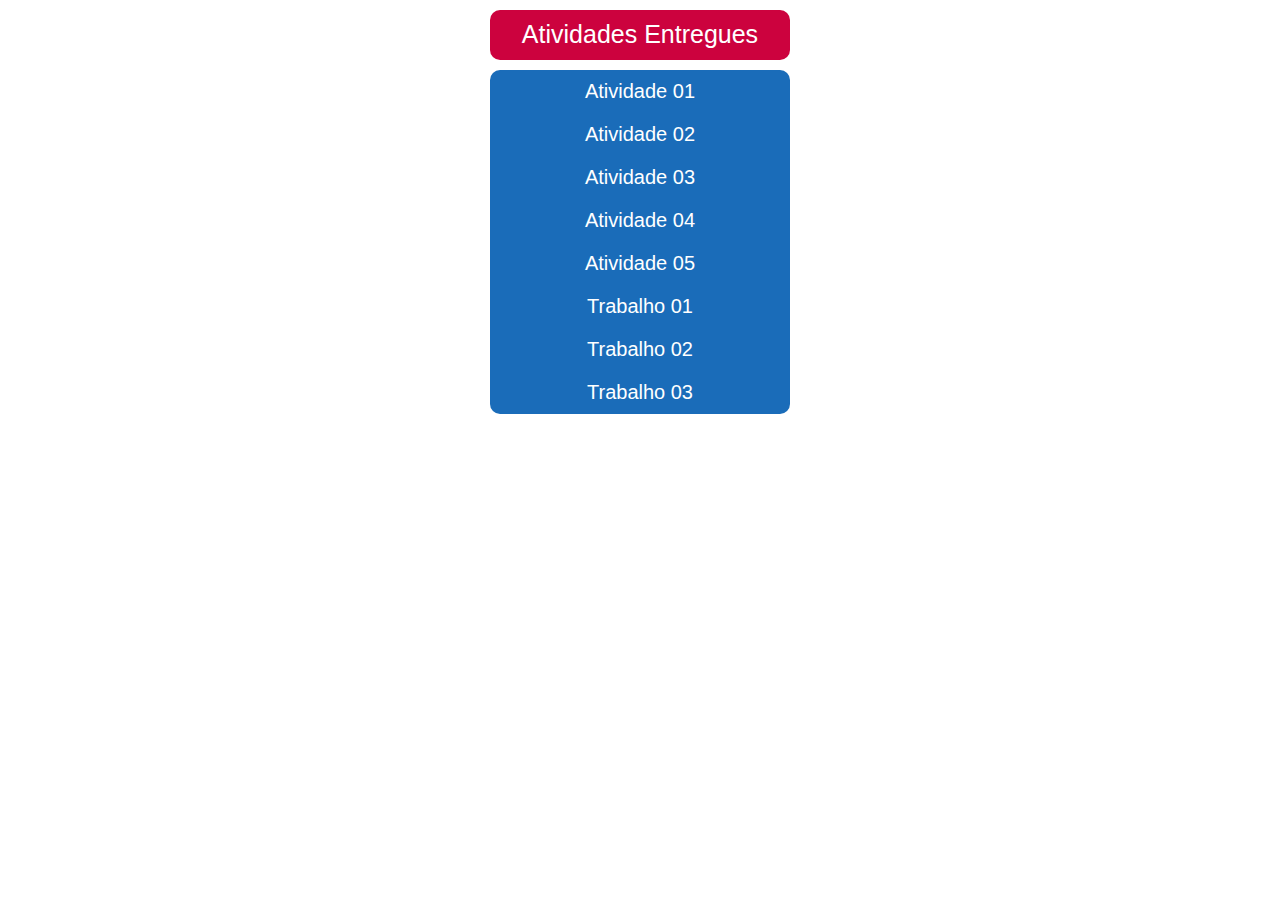
<file: Index.html>
<!DOCTYPE html>
<html lang="en">
<head>
    <meta charset="UTF-8">
    <meta name="viewport" content="width=device-width, initial-scale=1.0">
    <meta http-equiv="X-UA-Compatible" content="ie=edge">
    <title>Edney Lincoln</title>
</head>
<style>
    *{
        margin: 0;
        padding: 0;
        box-sizing: border-box;
    }

    .corpo{
        /* width: 1200px; */
        /* background-color: rgb(230, 36, 36); */
        margin: auto;
        padding-bottom: 20px;
    }

    .titulo{
        height: 50px;
        margin-bottom: 10px;
    }

    .titulo > div{
        height: 50px;
        padding-top: 10px;
        width: 300px;
        color: #fff;
        font-family: Arial, Helvetica, sans-serif;
        font-size: 25px;
        text-align: center;
        background-color: rgb(204, 2, 62);
        margin: auto;
        margin-top: 10px;
        border-radius: 10px;
    }

    .lista{
        width: 300px;
        margin: auto;
        background-color: rgb(26, 108, 185);
        border-radius: 10px;
    }

    .lista > ul > li > a{
        width: 300px;
        text-decoration: none;
        font-size: 20px;
        color: #fff;
        font-family: Arial, Helvetica, sans-serif;
    }

    .lista > ul > li{
        list-style: none;
        text-align: center;
        padding: 10px;
        border-radius: 10px;
        cursor: pointer;
    }

    .lista > ul > li:hover{
        background-color: rgb(204, 2, 62);
    }

</style>

<body>
    <div class="corpo">
        <header class="titulo">
            <div>
            Atividades Entregues
            </div>
        </header>
        <div class="lista">
            <ul>
                <li><a href="./Atividade01/Atividade01.html", target="_blank">Atividade 01</a></li>
                <li><a href="./Atividade02/Atividade02.html", target="_blank">Atividade 02</a></li>
                <li><a href="./Atividade03/Atividade03.html", target="_blank">Atividade 03</a></li>
                <li><a href="./Atividade04/Atividade04.html", target="_blank">Atividade 04</a></li>
                <li><a href="./Atividade05/Atividade05.html", target="_blank">Atividade 05</a></li>
                <li><a href="./Trabalho01/trabalho01.html", target="_blank">Trabalho 01</a></li>
                <li><a href="./Trabalho02/trabalho02.html", target="_blank">Trabalho 02</a></li>
                <li><a href="./Trabalho03/trabalho03.html", target="_blank">Trabalho 03</a></li>

            </ul>
        </div>
    </div>
</body>
</html>
</file>
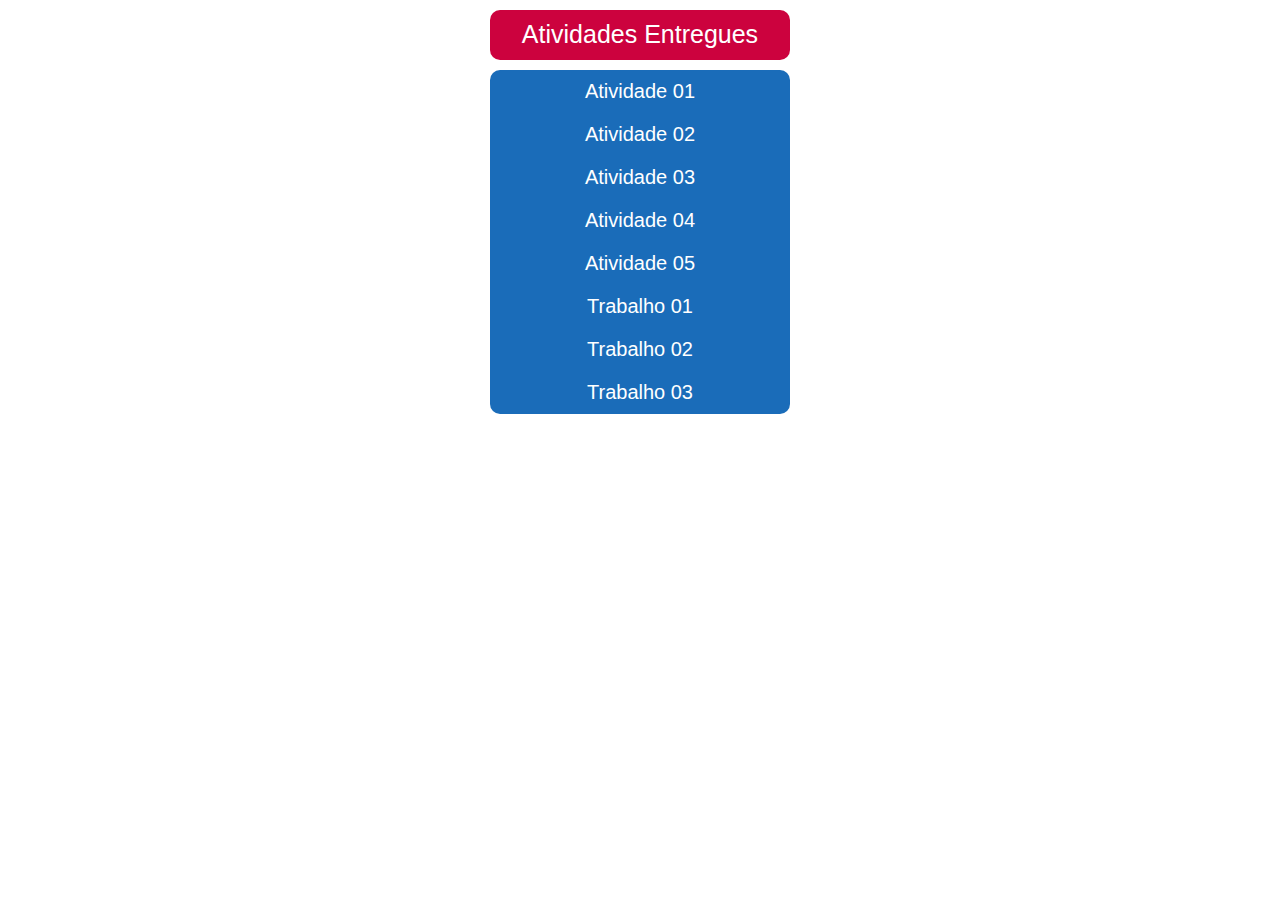
<file: index.html>
<!DOCTYPE html>
<html lang="en">
<head>
    <meta charset="UTF-8">
    <meta name="viewport" content="width=device-width, initial-scale=1.0">
    <meta http-equiv="X-UA-Compatible" content="ie=edge">
    <title>Edney Lincoln</title>
</head>
<style>
    *{
        margin: 0;
        padding: 0;
        box-sizing: border-box;
    }

    .corpo{
        /* width: 1200px; */
        /* background-color: rgb(230, 36, 36); */
        margin: auto;
        padding-bottom: 20px;
    }

    .titulo{
        height: 50px;
        margin-bottom: 10px;
    }

    .titulo > div{
        height: 50px;
        padding-top: 10px;
        width: 300px;
        color: #fff;
        font-family: Arial, Helvetica, sans-serif;
        font-size: 25px;
        text-align: center;
        background-color: rgb(204, 2, 62);
        margin: auto;
        margin-top: 10px;
        border-radius: 10px;
    }

    .lista{
        width: 300px;
        margin: auto;
        background-color: rgb(26, 108, 185);
        border-radius: 10px;
    }

    .lista > ul > li > a{
        width: 300px;
        text-decoration: none;
        font-size: 20px;
        color: #fff;
        font-family: Arial, Helvetica, sans-serif;
    }

    .lista > ul > li{
        list-style: none;
        text-align: center;
        padding: 10px;
        border-radius: 10px;
        cursor: pointer;
    }

    .lista > ul > li:hover{
        background-color: rgb(204, 2, 62);
    }

</style>

<body>
    <div class="corpo">
        <header class="titulo">
            <div>
            Atividades Entregues
            </div>
        </header>
        <div class="lista">
            <ul>
                <li><a href="./Atividade01/Atividade01.html", target="_blank">Atividade 01</a></li>
                <li><a href="./Atividade02/Atividade02.html", target="_blank">Atividade 02</a></li>
                <li><a href="./Atividade03/Atividade03.html", target="_blank">Atividade 03</a></li>
                <li><a href="./Atividade04/atividade04.html", target="_blank">Atividade 04</a></li>
                <li><a href="./Atividade05/atividade05.html", target="_blank">Atividade 05</a></li>
                <li><a href="./Trabalho01/trabalho01.html", target="_blank">Trabalho 01</a></li>
                <li><a href="./Trabalho02/trabalho02.html", target="_blank">Trabalho 02</a></li>
                <li><a href="./Trabalho03/trabalho03.html", target="_blank">Trabalho 03</a></li>

            </ul>
        </div>
    </div>
</body>
</html>
</file>
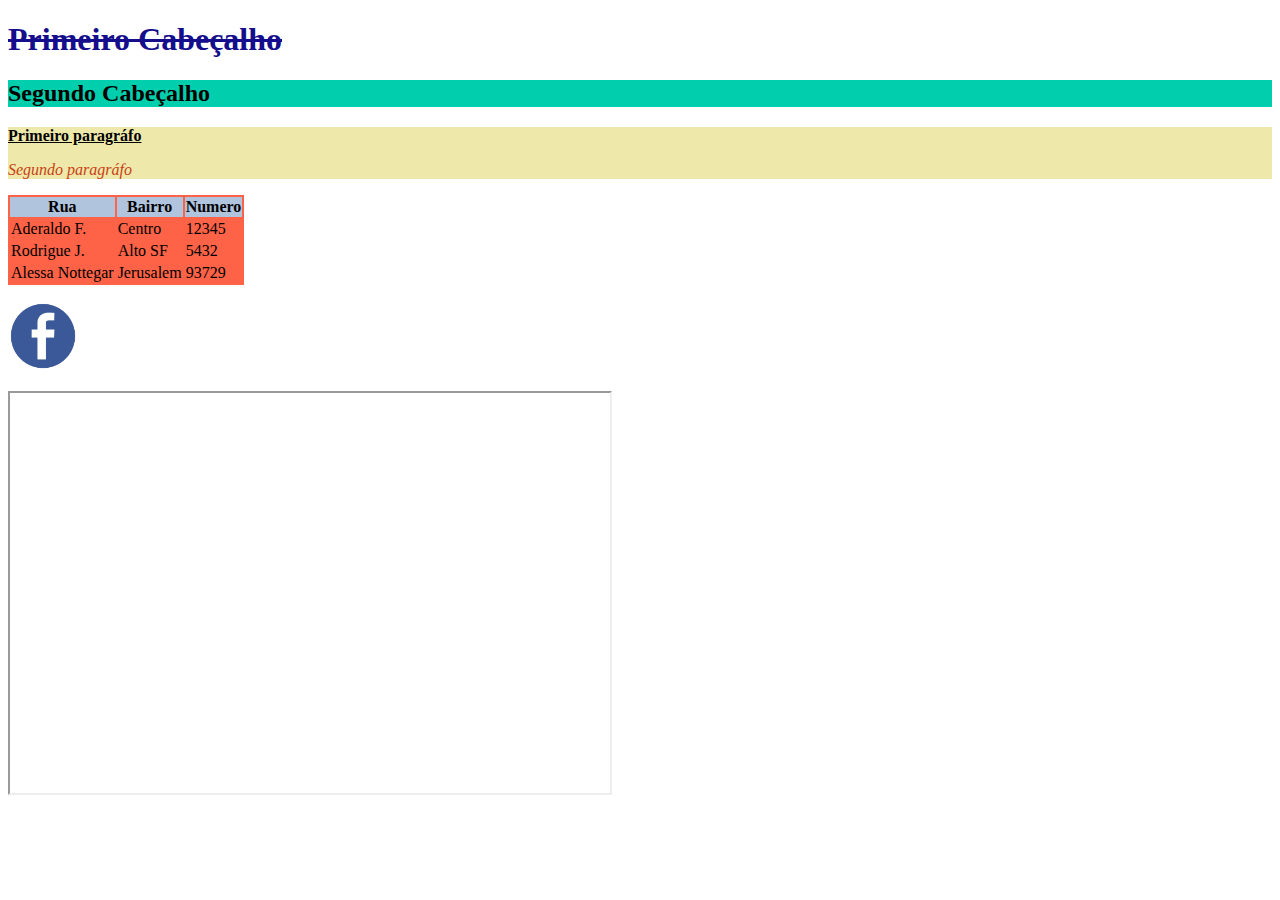
<file: Atividade01.html>
<!DOCTYPE html>
<html>
    <head>
    </head>
    <body>
        <div>
        <h1 style= "color:rgb(20, 13, 140)"><del>Primeiro Cabeçalho</del></h1>
        <h2 style="background-color: rgb(1, 206, 172)">Segundo Cabeçalho</h2>
        </div>

        <div style="background-color: palegoldenrod">
        <p><b><ins>
            Primeiro paragráfo
        </ins></b></p>

        <p style= "color:rgb(200, 65, 19)"><i>
            Segundo paragráfo
        </i></p>
        </div>

        <div>
        <table style="background-color: tomato">
            <tr style="background-color: lightsteelblue">
                <th>Rua</th>
                <th>Bairro</th>
                <th>Numero</th>
            </tr>

            <tr>
                <td>Aderaldo F.</td>
                <td>Centro</td>
                <td>12345</td>
            </tr>

            <tr>
                <td>Rodrigue J.</td>
                <td>Alto SF</td>
                <td>5432</td>
            </tr>

            <tr>
                <td>Alessa Nottegar</td>
                <td>Jerusalem</td>
                <td>93729</td>
            </tr>

        </table>
        </div>

        <div>
        <p><a href= "http://www.facebook.com", target="_blank">
            <img src= "facebook.png" alt="Facebook link" style="width: 70px;height: 70px;border: 0px">
        </a></p>
        </div>

        <div>
            <iframe 
            src="https://sistemas.quixada.ufc.br/apps/sippa/aluno_conferir_freq_resultado.jsp"
            height="400" width="600">
            </iframe>
        </div>

    </body>
</html>
</file>
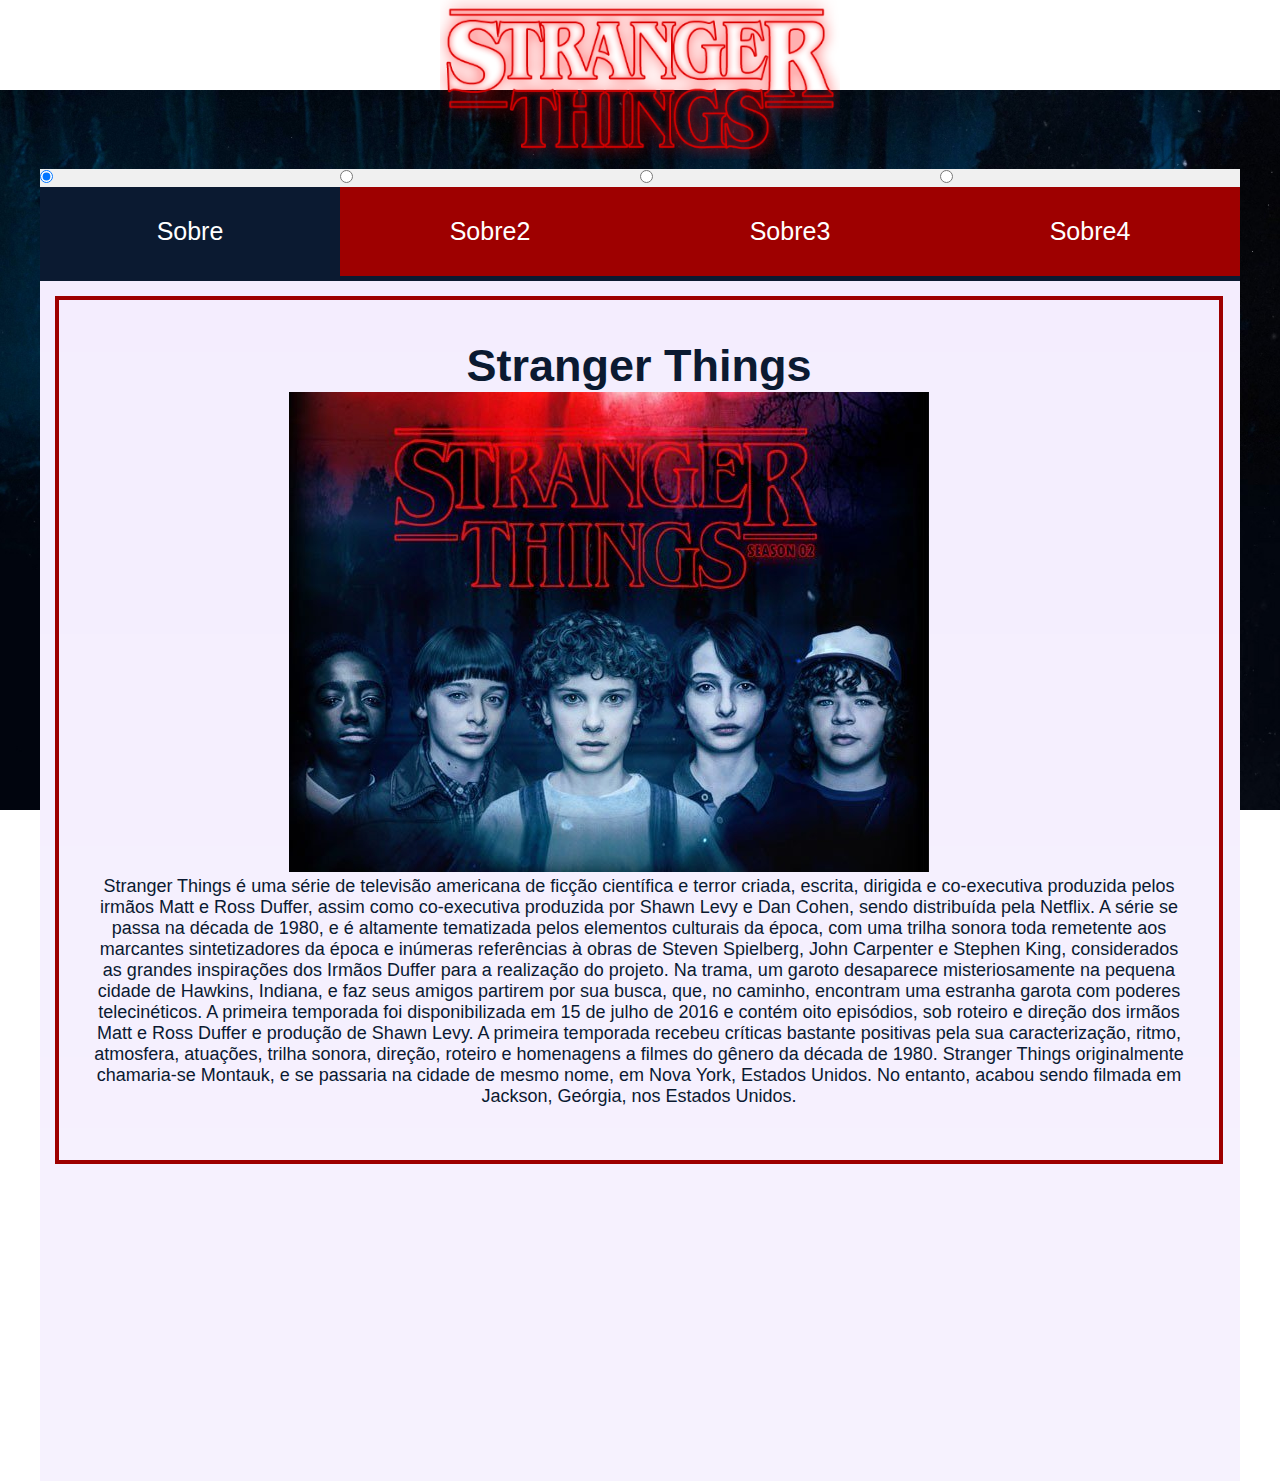
<file: Atividade03/Atividade03.html>
<!DOCTYPE html>
<html lang="en">
<head>
    <meta charset="UTF-8">
    <meta name="viewport" content="width=device-width, initial-scale=1.0">
    <meta http-equiv="X-UA-Compatible" content="ie=edge">
    <title>Stranger Things</title>
    <link rel="stylesheet" href="./atividade03.css">
</head>


<body>
    <header>
        <img id="st" src="midias/st.png" alt="Stranger Things">
    </header>
    <nav class="menu">
        <ul>
            <li>
                <input type="radio" name="1" class="select" id="sess1"checked>
                <label for="sessao">Sobre</label>
                <div class="sess">
                    <article class="artigo1"> 
                        <section>
                            <header><h2 class="titulo">Stranger Things</h2></header>
                                <img src="midias/1464696-strangerthings-1500797978-936-640x480.jpg" alt="">
                                    <p class="minha-classe">Stranger Things é uma série de televisão americana de ficção científica e terror criada, escrita, dirigida e co-executiva produzida pelos irmãos Matt e Ross Duffer, assim como co-executiva produzida por Shawn Levy e Dan Cohen, sendo distribuída pela Netflix.
                                        A série se passa na década de 1980, e é altamente tematizada pelos elementos culturais da época, com uma trilha sonora toda remetente aos marcantes sintetizadores da época e inúmeras referências à obras de Steven Spielberg, John Carpenter e Stephen King, considerados as grandes inspirações dos Irmãos Duffer para a realização do projeto. Na trama, um garoto desaparece misteriosamente na pequena cidade de Hawkins, Indiana, e faz seus amigos partirem por sua busca, que, no caminho, encontram uma estranha garota com poderes telecinéticos.
                                                    
                                        A primeira temporada foi disponibilizada em 15 de julho de 2016 e contém oito episódios, sob roteiro e direção dos irmãos Matt e Ross Duffer e produção de Shawn Levy. A primeira temporada recebeu críticas bastante positivas pela sua caracterização, ritmo, atmosfera, atuações, trilha sonora, direção, roteiro e homenagens a filmes do gênero da década de 1980. Stranger Things originalmente chamaria-se Montauk, e se passaria na cidade de mesmo nome, em Nova York, Estados Unidos. No entanto, acabou sendo filmada em Jackson, Geórgia, nos Estados Unidos.
                                    </p>
                        </section>
                    </article>
                </div>
            </li>
            <li>
                <input type="radio" name="1" class="select" id="sess2">
                <label for="sessao">Sobre2</label>
                <div class="sess">
                    <article class="artigo2">
                        <section>
                            <header><h2 class="titulo">Stranger Things</h2></header>
                                <img src="midias/1464696-strangerthings-1500797978-936-640x480.jpg" alt="">
                                <p class="minha-classe">Stranger Things é uma série de televisão americana de ficção científica e terror criada, escrita, dirigida e co-executiva produzida pelos irmãos Matt e Ross Duffer, assim como co-executiva produzida por Shawn Levy e Dan Cohen, sendo distribuída pela Netflix.
                                    A série se passa na década de 1980, e é altamente tematizada pelos elementos culturais da época, com uma trilha sonora toda remetente aos marcantes sintetizadores da época e inúmeras referências à obras de Steven Spielberg, John Carpenter e Stephen King, considerados as grandes inspirações dos Irmãos Duffer para a realização do projeto. Na trama, um garoto desaparece misteriosamente na pequena cidade de Hawkins, Indiana, e faz seus amigos partirem por sua busca, que, no caminho, encontram uma estranha garota com poderes telecinéticos.
                                            
                                    A primeira temporada foi disponibilizada em 15 de julho de 2016 e contém oito episódios, sob roteiro e direção dos irmãos Matt e Ross Duffer e produção de Shawn Levy. A primeira temporada recebeu críticas bastante positivas pela sua caracterização, ritmo, atmosfera, atuações, trilha sonora, direção, roteiro e homenagens a filmes do gênero da década de 1980. Stranger Things originalmente chamaria-se Montauk, e se passaria na cidade de mesmo nome, em Nova York, Estados Unidos. No entanto, acabou sendo filmada em Jackson, Geórgia, nos Estados Unidos.
                                </p>
                        </section>
                    </article>
                </div>
            </li>
            <li>
                <input type="radio" name="1" class="select" id="sess3">
                <label for="sessao">Sobre3</label>
                <div class="sess">
                    <article class="artigo3">
                        <section>
                            <header><h2 class="titulo">Stranger Things</h2></header>
                                <img src="midias/1464696-strangerthings-1500797978-936-640x480.jpg" alt="">
                                    <p class="minha-classe">Stranger Things é uma série de televisão americana de ficção científica e terror criada, escrita, dirigida e co-executiva produzida pelos irmãos Matt e Ross Duffer, assim como co-executiva produzida por Shawn Levy e Dan Cohen, sendo distribuída pela Netflix.
                                        A série se passa na década de 1980, e é altamente tematizada pelos elementos culturais da época, com uma trilha sonora toda remetente aos marcantes sintetizadores da época e inúmeras referências à obras de Steven Spielberg, John Carpenter e Stephen King, considerados as grandes inspirações dos Irmãos Duffer para a realização do projeto. Na trama, um garoto desaparece misteriosamente na pequena cidade de Hawkins, Indiana, e faz seus amigos partirem por sua busca, que, no caminho, encontram uma estranha garota com poderes telecinéticos.
                                                    
                                        A primeira temporada foi disponibilizada em 15 de julho de 2016 e contém oito episódios, sob roteiro e direção dos irmãos Matt e Ross Duffer e produção de Shawn Levy. A primeira temporada recebeu críticas bastante positivas pela sua caracterização, ritmo, atmosfera, atuações, trilha sonora, direção, roteiro e homenagens a filmes do gênero da década de 1980. Stranger Things originalmente chamaria-se Montauk, e se passaria na cidade de mesmo nome, em Nova York, Estados Unidos. No entanto, acabou sendo filmada em Jackson, Geórgia, nos Estados Unidos.
                                </p>
                        </section>
                    </article>
                </div>
            </li>
            <li>
                <input type="radio" name="1" class="select" id="sess4">
                <label for="sessao">Sobre4</label>
                <div class="sess">
                    <article class="artigo4">
                        <section>
                            <header><h2 class="titulo">Stranger Things</h2></header>
                                <img src="midias/1464696-strangerthings-1500797978-936-640x480.jpg" alt="">
                                    <p class="minha-classe">Stranger Things é uma série de televisão americana de ficção científica e terror criada, escrita, dirigida e co-executiva produzida pelos irmãos Matt e Ross Duffer, assim como co-executiva produzida por Shawn Levy e Dan Cohen, sendo distribuída pela Netflix.
                                        A série se passa na década de 1980, e é altamente tematizada pelos elementos culturais da época, com uma trilha sonora toda remetente aos marcantes sintetizadores da época e inúmeras referências à obras de Steven Spielberg, John Carpenter e Stephen King, considerados as grandes inspirações dos Irmãos Duffer para a realização do projeto. Na trama, um garoto desaparece misteriosamente na pequena cidade de Hawkins, Indiana, e faz seus amigos partirem por sua busca, que, no caminho, encontram uma estranha garota com poderes telecinéticos.
                                                    
                                        A primeira temporada foi disponibilizada em 15 de julho de 2016 e contém oito episódios, sob roteiro e direção dos irmãos Matt e Ross Duffer e produção de Shawn Levy. A primeira temporada recebeu críticas bastante positivas pela sua caracterização, ritmo, atmosfera, atuações, trilha sonora, direção, roteiro e homenagens a filmes do gênero da década de 1980. Stranger Things originalmente chamaria-se Montauk, e se passaria na cidade de mesmo nome, em Nova York, Estados Unidos. No entanto, acabou sendo filmada em Jackson, Geórgia, nos Estados Unidos.
                                    </p>
                                </section>
                    </article>
                </div>
            </li>

        </ul>
    </nav>

</body>
</html>
</file>
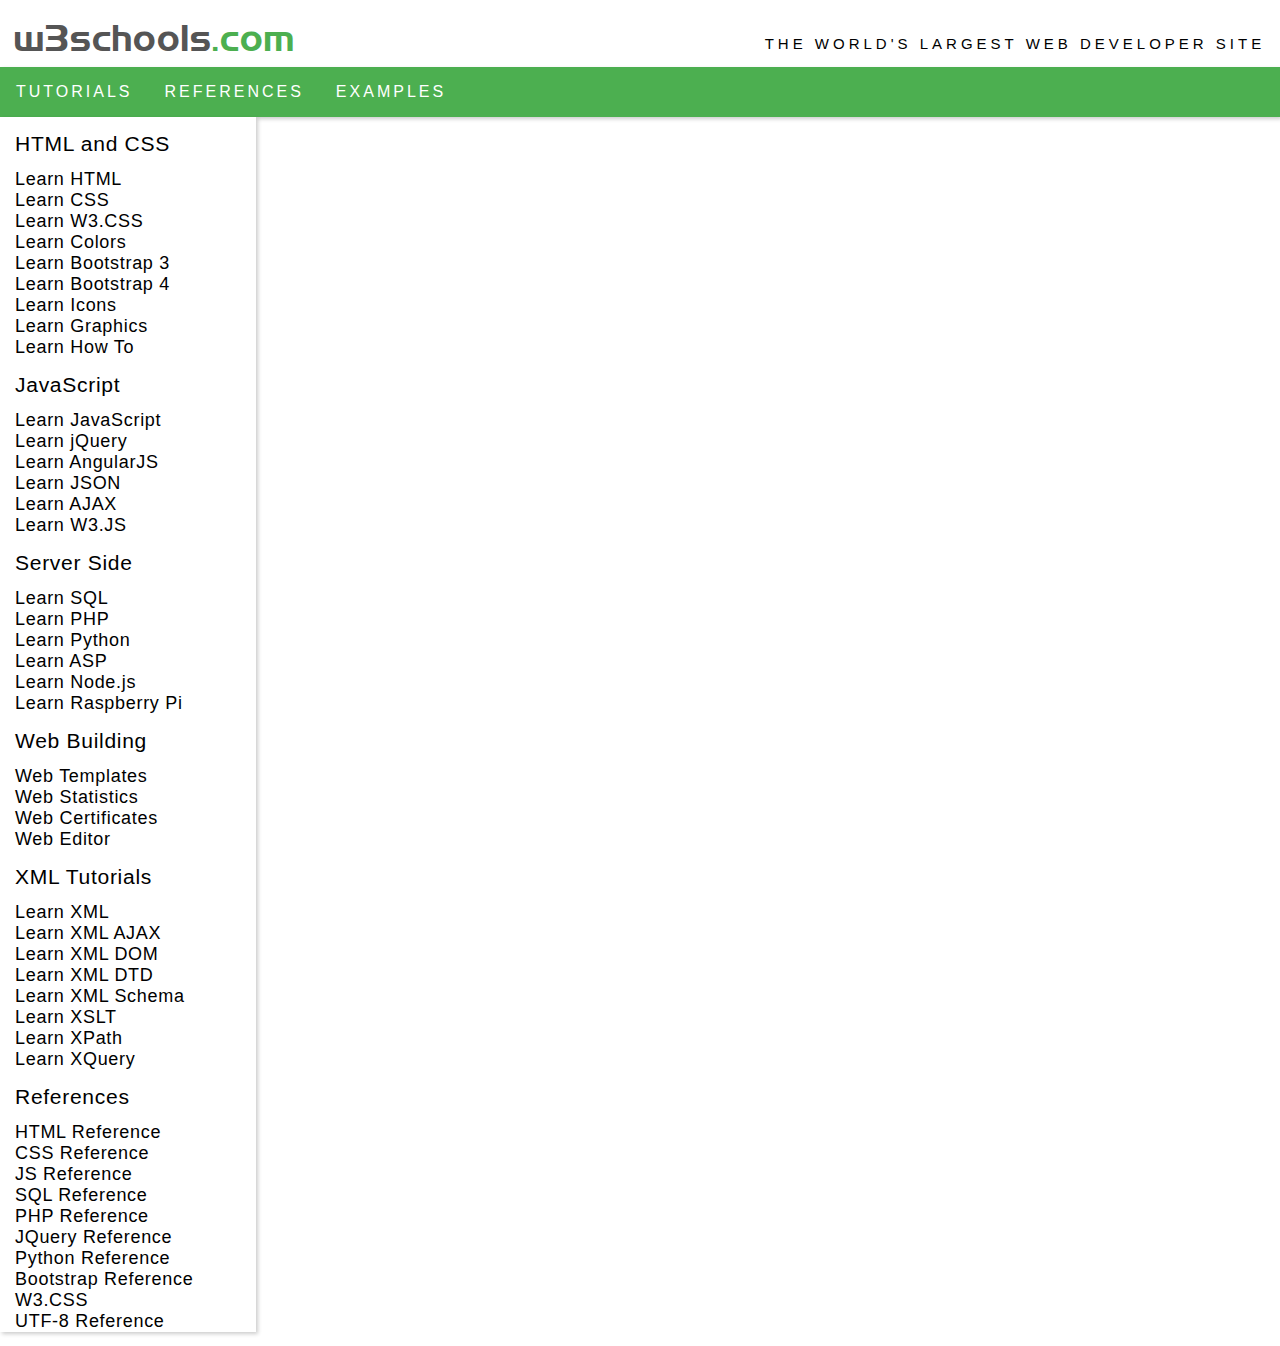
<file: Atividade04/atividade04.html>
<!DOCTYPE html>
<html lang="en">
<head>
    <meta charset="UTF-8">
    <meta name="viewport" content="width=device-width, initial-scale=1.0">
    <meta http-equiv="X-UA-Compatible" content="ie=edge">
    <title>w3schools</title>
    <link rel="stylesheet" href="atividade04.css">
</head>
<body>
    <header>
        <div class="logotipia">
            w3schools<span class="com">.com</span>
        </div>
        <div class="slogan">
            the world's largest web developer site
        </div>
        
    </header>

    <nav class="nav-horizontal">
        <ul>
            <div class="categorias">
                <div class="dropdown">
                    <a href="" class="button b1">TUTORIALS</a>
                    <div class="dropdown-content d1">
                            <h3>HTML and CSS</h3>
                            <ul>
                                <li><a href="https://www.w3schools.com/html/default.asp", target="_blank">Learn HTML</a></li>
                                <li><a href="https://www.w3schools.com/css/default.asp", target="_blank">Learn CSS</a></li>
                                <li><a href="https://www.w3schools.com/w3css/default.asp", target="_blank">Learn W3.CSS</a></li>
                                <li><a href="https://www.w3schools.com/colors/default.asp", target="_blank">Learn Colors</a></li>
                                <li><a href="https://www.w3schools.com/bootstrap/default.asp", target="_blank">Learn Bootstrap 3</a></li>
                                <li><a href="https://www.w3schools.com/bootstrap4/default.asp", target="_blank">Learn Bootstrap 4</a></li>
                                <li><a href="https://www.w3schools.com/icons/default.asp", target="_blank">Learn Icons</a></li>
                                <li><a href="https://www.w3schools.com/graphics/default.asp", target="_blank">Learn Graphics</a></li>
                                <li><a href="https://www.w3schools.com/graphics/svg_intro.asp", target="_blank">Learn SVG</a></li>
                                <li><a href="https://www.w3schools.com/graphics/canvas_intro.asp", target="_blank">Learn Canvas</a></li>
                                <li><a href="https://www.w3schools.com/howto/default.asp", target="_blank">Learn How To</a></li>
                            </ul>
                        </div>
                    </div>
                <div>
                    <div class="dropdown">
                        <a href="" class="button b2">REFERENCES</a>
                            <div class="dropdown-content d2">
                                <h3>HTML</h3>
                                <ul>
                                    <li><a href="https://www.w3schools.com/tags/default.asp", target="_blank">HTML Tag Reference</a></li>
                                    <li><a href="https://www.w3schools.com/tags/ref_eventattributes.asp", target="_blank">HTML Event Reference</a></li>
                                    <li><a href="https://www.w3schools.com/colors/default.asp", target="_blank">HTML Color Reference</a></li>
                                    <li><a href="https://www.w3schools.com/tags/ref_attributes.asp", target="_blank">HTML Attribute Reference</a></li>
                                    <li><a href="https://www.w3schools.com/tags/ref_canvas.asp", target="_blank">HTML Canvas Reference</a></li>
                                    <li><a href="https://www.w3schools.com/graphics/svg_reference.asp", target="_blank">HTML SVG Reference</a></li>
                                    <li><a href="https://www.w3schools.com/graphics/google_maps_reference.asp", target="_blank">Google Maps Reference</a></li>
                                </ul>
                                <h3>CSS</h3>
                                <ul>
                                    <li><a href="https://www.w3schools.com/cssref/default.asp", target="_blank">CSS Reference</a></li>
                                    <li><a href="https://www.w3schools.com/cssref/css3_browsersupport.asp", target="_blank">CSS Browser Support</a></li>
                                    <li><a href="https://www.w3schools.com/cssref/css_selectors.asp", target="_blank">CSS Selector Reference</a></li>
                                    <li><a href="https://www.w3schools.com/w3css/w3css_references.asp", target="_blank">W3.CSS Reference</a></li>
                                    <li><a href="https://www.w3schools.com/bootstrap/bootstrap_ref_all_classes.asp", target="_blank">Bootstrap Reference</a></li>
                                    <li><a href="https://www.w3schools.com/icons/icons_reference.asp", target="_blank">Icon Reference</a></li>
                                </ul>
                            </div>
                    </div>
                </div>
                <div>
                <div class="dropdown">
                    <a href="" class="button b3">EXAMPLES</a>
                        <div class="dropdown-content d3">
                            <h3>HTML and CSS</h3>
                            <ul>
                                <li><a href="https://www.w3schools.com/html/html_examples.asp", target="_blank">HTML Exemples</a></li>
                                <li><a href="https://www.w3schools.com/css/css_examples.asp", target="_blank">CSS Exemples</a></li>
                                <li><a href="https://www.w3schools.com/w3css/w3css_examples.asp", target="_blank">W3.CSS Exemples</a></li>
                                <li><a href="https://www.w3schools.com/w3css/w3css_templates.asp", target="_blank">W3.CSS Templates</a></li>
                                <li><a href="https://www.w3schools.com/bootstrap/bootstrap_examples.asp", target="_blank">Bootstrap Exemples</a></li>
                                <li><a href="https://www.w3schools.com/howto/default.asp", target="_blank">How To Exemples</a></li>
                                <li><a href="https://www.w3schools.com/graphics/svg_examples.asp", target="_blank">SVG Examples</a></li>
                            </ul>
                        </div>
                    </div>
                </div>
            </div>
        </ul>
    </nav>
    <nav class="nav-vertical">

        <h3>HTML and CSS</h3>
        <ul>
            <li><a href="https://www.w3schools.com/html/default.asp", target="_blank">Learn HTML</a></li>
            <li><a href="https://www.w3schools.com/css/default.asp", target="_blank">Learn CSS</a></li>
            <li><a href="https://www.w3schools.com/w3css/default.asp", target="_blank">Learn W3.CSS</a></li>
            <li><a href="https://www.w3schools.com/colors/default.asp", target="_blank">Learn Colors</a></li>
            <li><a href="https://www.w3schools.com/bootstrap/default.asp", target="_blank">Learn Bootstrap 3</a></li>
            <li><a href="https://www.w3schools.com/bootstrap4/default.asp", target="_blank">Learn Bootstrap 4</a></li>
            <li><a href="https://www.w3schools.com/icons/default.asp", target="_blank">Learn Icons</a></li>
            <li><a href="https://www.w3schools.com/graphics/default.asp", target="_blank">Learn Graphics</a></li>
            <li><a href="https://www.w3schools.com/howto/default.asp", target="_blank">Learn How To</a></li>
        </ul>

        <h3>JavaScript</h3>
        <ul>
            <li><a href="https://www.w3schools.com/js/default.asp", target="_blank">Learn JavaScript</a></li>
            <li><a href="https://www.w3schools.com/jquery/default.asp", target="_blank">Learn jQuery</a></li>
            <li><a href="https://www.w3schools.com/angular/default.asp", target="_blank">Learn AngularJS</a></li>
            <li><a href="https://www.w3schools.com/js/js_json_intro.asp", target="_blank">Learn JSON</a></li>
            <li><a href="https://www.w3schools.com/js/js_ajax_intro.asp", target="_blank">Learn AJAX</a></li>
            <li><a href="https://www.w3schools.com/w3js/default.asp", target="_blank">Learn W3.JS</a></li>
        </ul>

        <h3>Server Side</h3>
        <ul>
            <li><a href="https://www.w3schools.com/sql/default.asp", target="_blank">Learn SQL</a></li>
            <li><a href="https://www.w3schools.com/php/default.asp", target="_blank">Learn PHP</a></li>
            <li><a href="https://www.w3schools.com/python/default.asp", target="_blank">Learn Python</a></li>
            <li><a href="https://www.w3schools.com/asp/default.asp", target="_blank">Learn ASP</a></li>
            <li><a href="https://www.w3schools.com/nodejs/default.asp", target="_blank">Learn Node.js</a></li>
            <li><a href="https://www.w3schools.com/nodejs/nodejs_raspberrypi.asp", target="_blank">Learn Raspberry Pi</a></li>
        </ul>

        <h3>Web Building</h3>
        <ul>
            <li><a href="https://www.w3schools.com/w3css/w3css_templates.asp", target="_blank">Web Templates</a></li>
            <li><a href="https://www.w3schools.com/browsers/default.asp", target="_blank">Web Statistics</a></li>
            <li><a href="https://www.w3schools.com/cert/default.asp", target="_blank">Web Certificates</a></li>
            <li><a href="https://www.w3schools.com/tryit/default.asp", target="_blank">Web Editor</a></li>
        </ul>

        <h3>XML Tutorials</h3>
        <ul>
            <li><a href="https://www.w3schools.com/xml/default.asp", target="_blank">Learn XML</a></li>
            <li><a href="https://www.w3schools.com/xml/ajax_intro.asp", target="_blank">Learn XML AJAX</a></li>
            <li><a href="https://www.w3schools.com/xml/dom_intro.asp", target="_blank">Learn XML DOM</a></li>
            <li><a href="https://www.w3schools.com/xml/xml_dtd_intro.asp", target="_blank">Learn XML DTD</a></li>
            <li><a href="https://www.w3schools.com/xml/schema_intro.asp", target="_blank">Learn XML Schema</a></li>
            <li><a href="https://www.w3schools.com/xml/xsl_intro.asp", target="_blank">Learn XSLT</a></li>
            <li><a href="https://www.w3schools.com/xml/xpath_intro.asp", target="_blank">Learn XPath</a></li>
            <li><a href="https://www.w3schools.com/xml/xquery_intro.asp", target="_blank">Learn XQuery</a></li>
        </ul>

        <h3>References</h3>
        <ul>
            <li><a href="https://www.w3schools.com/tags/default.asp", target="_blank">HTML Reference</a></li>
            <li><a href="https://www.w3schools.com/cssref/default.asp", target="_blank">CSS Reference</a></li>
            <li><a href="https://www.w3schools.com/jsref/default.asp", target="_blank">JS Reference</a></li>
            <li><a href="https://www.w3schools.com/sql/sql_quickref.asp", target="_blank">SQL Reference</a></li>
            <li><a href="https://www.w3schools.com/php/php_ref_overview.asp", target="_blank">PHP Reference</a></li>
            <li><a href="https://www.w3schools.com/jquery/jquery_ref_overview.asp", target="_blank">JQuery Reference</a></li>
            <li><a href="https://www.w3schools.com/python/python_reference.asp", target="_blank">Python Reference</a></li>
            <li><a href="https://www.w3schools.com/bootstrap//bootstrap_ref_all_classes.asp", target="_blank">Bootstrap Reference</a></li>
            <li><a href="https://www.w3schools.com/w3css/w3css_references.asp", target="_blank">W3.CSS</a></li>
            <li><a href="https://www.w3schools.com/charsets/default.asp", target="_blank">UTF-8 Reference</a></li>
        </ul>

    </nav>
</body>
</html>
</file>
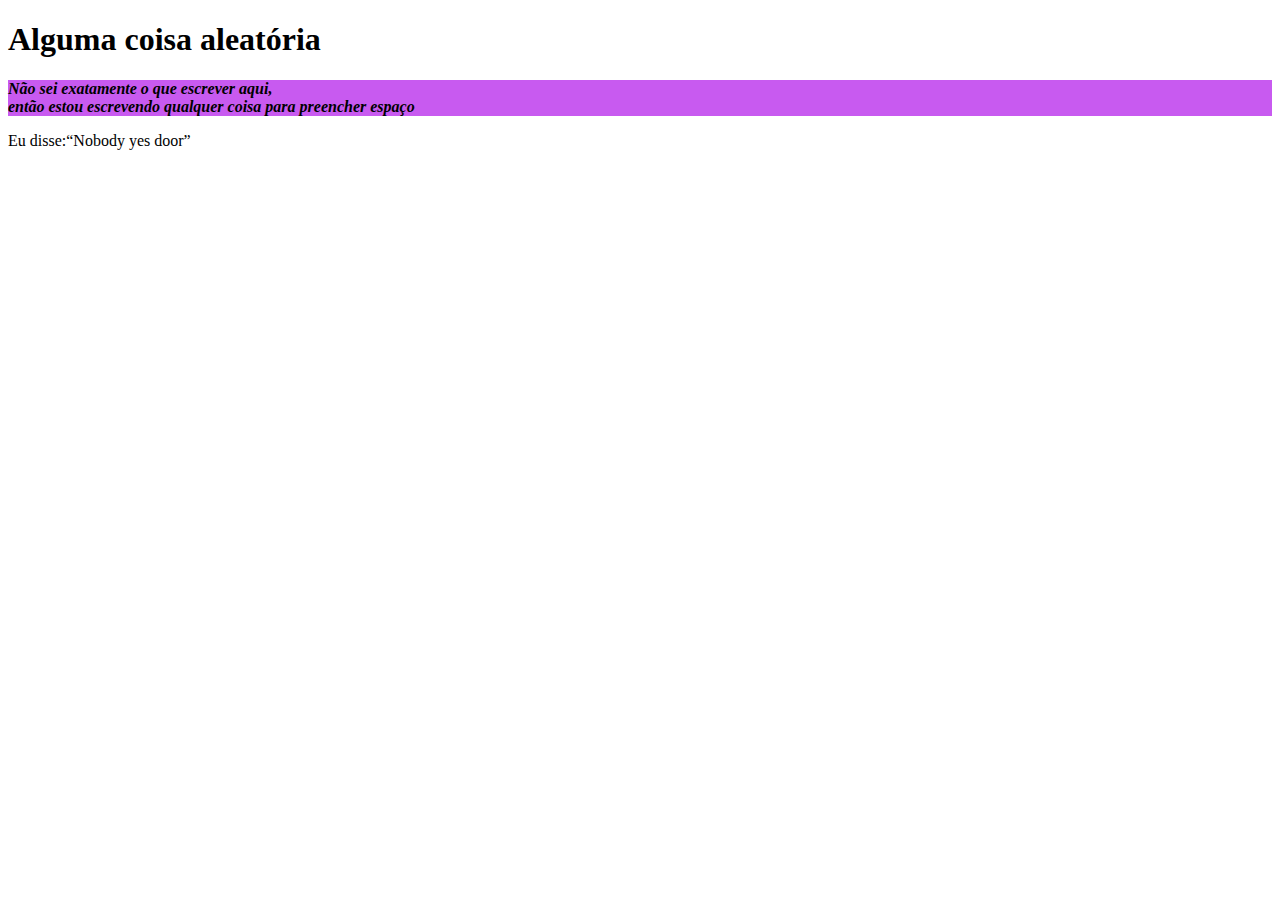
<file: AtividadesAula/atividade1Aula.html>
<!DOCTYPE html>
<html>
    <head>
        <h1>Alguma coisa aleatória</h1>
    </head>

    <body>
        <p style="background-color: rgb(200, 90, 240)">
        <b>
        <i>
            Não sei exatamente o que escrever aqui, <br>
            então estou escrevendo qualquer coisa para preencher espaço
        </i>
        </b>
        </p>
        <p>Eu disse:<q>Nobody yes door</q></p>
    </body>
</html>
</file>
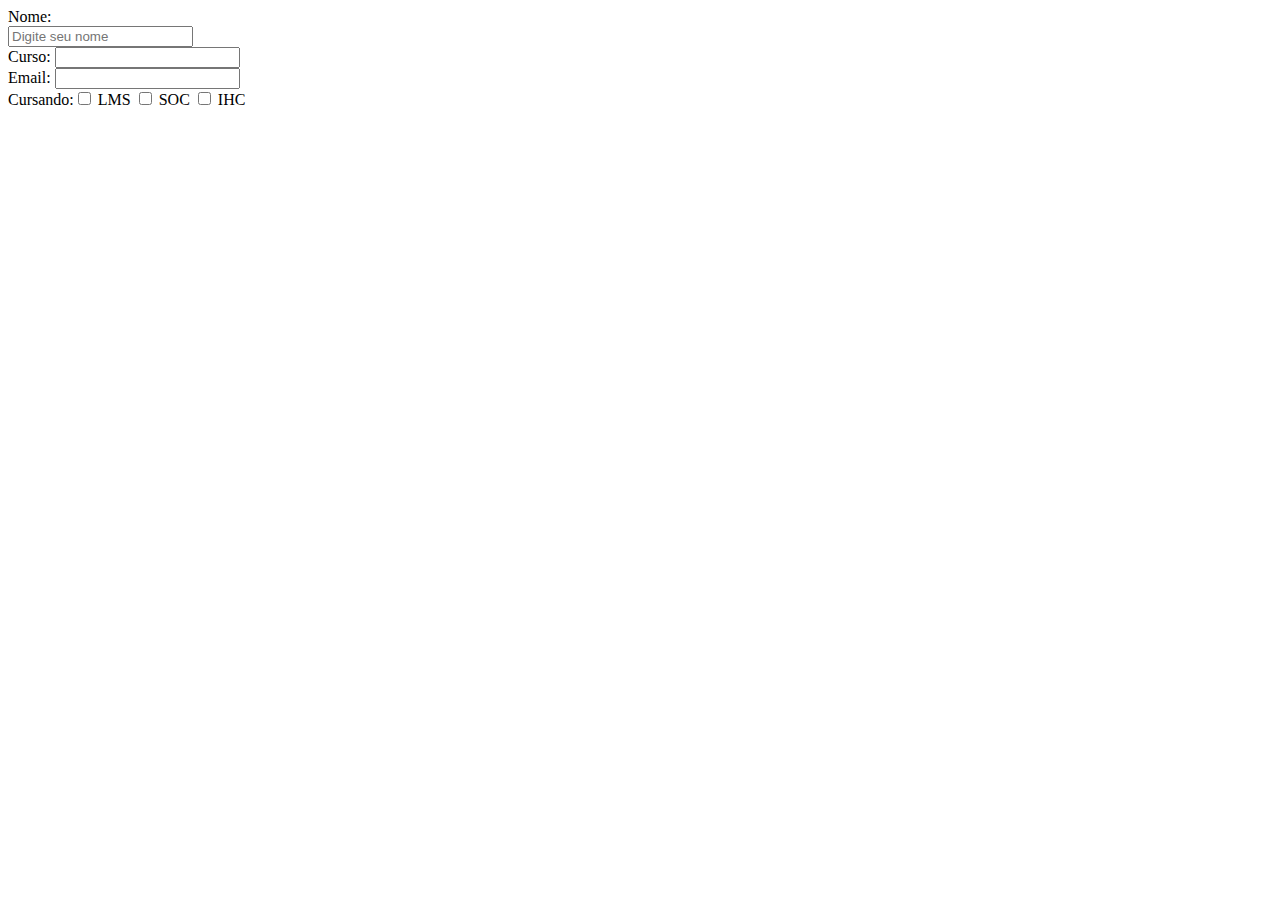
<file: AtividadesAula/Atividade2Aula.html>
<!DOCTYPE html>
<html lang="en">
<head>
    <meta charset="UTF-8">
    <meta name="viewport" content="width=device-width, initial-scale=1.0">
    <meta http-equiv="X-UA-Compatible" content="ie=edge">
    <title>Document</title>
</head>
<body>
    <form action="">
        Nome: <br>
        <input type="text" placeholder="Digite seu nome"><br>
        Curso: <input type="text"><br>
        Email: <input type="text"><br>
        Cursando:<input type="checkbox" name="1" value="LMS"> LMS
        <input type="checkbox" name="2" value="SOC"> SOC
        <input type="checkbox" name="3" value="IHC"> IHC
    </form>
</body>
</html>
</file>
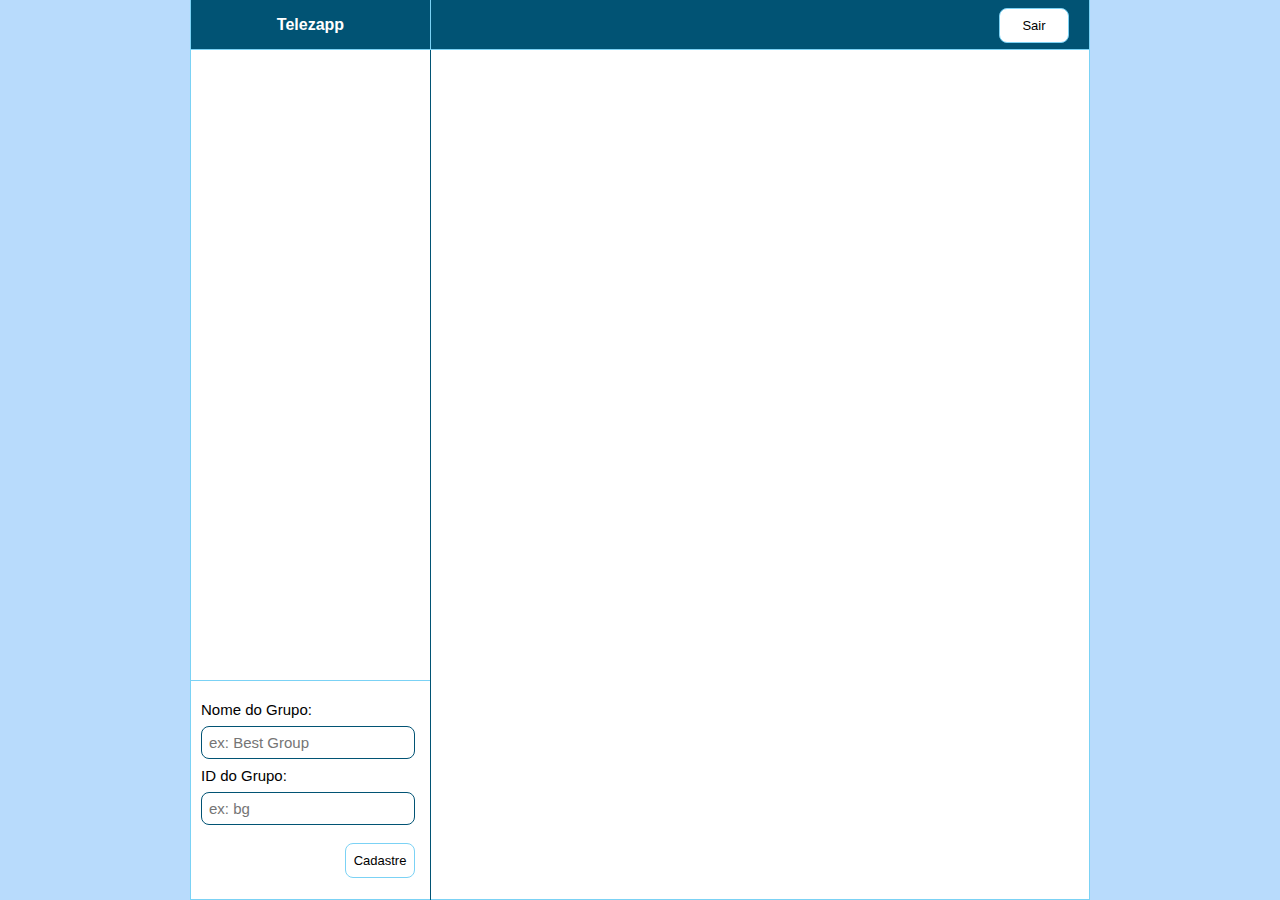
<file: Trabalho02/trabalho02.html>
<!DOCTYPE html>
<html lang="en">
<head>
    <meta charset="UTF-8">
    <meta name="viewport" content="width=device-width, initial-scale=1.0">
    <meta http-equiv="X-UA-Compatible" content="ie=edge">
    <title>Trabalho 02</title>
    <link rel="stylesheet" href="trabalho02.css">
</head>
<body>
    <div class="layout">
        <header class="header">
            <div class="name-software"><span>Telezapp</span></div>
            <div class="button-login"><button class="button">Entrar</button></div>
            <div class="button-logout"><button class="button">Sair</button></div>
            <div class="name-group"><span></span></div>
        </header>
        
        <div class="modal">
            <div class="login">
                <div class="close"><span>x</span></div>
                <div class="welcome">
                    <p>Bem-vindo ao <b>Telezapp!</b></p>
                    <p>Registre seu nome para utilizar o sistema.</p>
                </div>
                <form action="" id="form-login">
                    <label for="id">Digite seu nome:</label>
                    <input type="text" id="id" placeholder="ex: Edney Lincoln">
                    <br>
                    <div class="button-login"><button type="submit" class="button">Entrar</button></div>
                </form>
            </div>
            <div class="modal-overlay">

            </div>
        </div> 

        <div class="groups">
            <div class="groups-list">

            </div>
            <div class="add-group">
                <form id="form-login" action="">
                    <label for="group-name">Nome do Grupo:</label>
                    <br>
                    <input type="text" id="group-name" placeholder="ex: Best Group">
                    <br>
                    <label for="group-id">ID do Grupo:</label>
                    <br>
                    <input type="text" id="group-id" placeholder="ex: bg">
                    <br>
                    <div class="button-add"><button class="button">Cadastre</button></div>
                </form>
            </div>
        </div>
        <div class="messages-content">
            <div class="loading"></div>
            <div class="messages">
                <div class="message">
                </div>
            </div>
            <div class="send-message">
                <form id="form-message" action="">
                    <textarea id="message" placeholder="Digite uma mensagem..."></textarea>
                    <div class="button-send"><button type="submit" class="button">Enviar</button></div>
                </form>
            </div>
        </div>
        <script src="trabalho02.js"></script>
    </div>
</body>
</html>
</file>
<file: Atividade03/atividade03.css>
*{
    margin: 0px;
    padding: 0px;
}

body{
    background-image: url(midias/Wiki-background.jpg);
    background-repeat: no-repeat;
    background-position: center;
    background-attachment: fixed;
    background-size: 100%;
    
}

#st{
    
    width: 400px;
    display: block;
    margin-right: auto;
    margin-left: auto;
}

.menu{
    width: 1200px;
    height: 600px;
    margin: 10px auto;
    background-color: rgb(240, 240, 240);
    position: relative;
}

.menu ul{
    list-style: none;
}

.menu ul li{
    float: left;
}

.menu label{
    width: 240px;
    padding: 30px;
    background-color: rgb(158, 0, 0);
    display: block;
    color: white;
    cursor: pointer;
    text-align: center;
    font-family: Arial;
    font-size: 25px;
}

.sess{
    border-top: 5px solid rgb(11, 26, 49);
    background-image: url(midias/gradient_bg.png);
    background-repeat: no-repeat;
    background-position: center;
    background-size: 100%;
    display: none;
    position: absolute;
    height: 1200px;
    width: 1200px;
    left: 0;
}

.select:checked ~ label{
    background-color: rgb(11, 26, 49)
}

.select:checked ~ .sess{
    display: block;
}

.titulo{
    font-family: Arial;
    font-size: 45px;
    text-align: center;
    margin-top: 10px;
    color: rgb(11, 26, 49)
}

img{
    margin-left: 200px;
}

.minha-classe{
    font-family: Arial;
    font-size: 18px;
    text-align: center;
    color: rgb(11, 26, 49);
}

.artigo1{
    width: 1100px;
    height: 800px;
    border: 4px solid rgb(158, 0, 0);
    margin: 15px;
    padding: 30px;
}

.artigo2{
    top: 40px;
    width: 1100px;
    right: 0px;
    height: 70vw;
    border: 4px double rgb(9, 153, 163);
    margin: 15px;
    padding: 30px;
}

.artigo3{
    top: 3cm;
    width: 1100px;
    right: 0%;
    height: 130vh;
    border: 3px dotted rgb(204, 13, 188);
    margin: 10pt;
    padding: 30px;
}

.artigo4{
    width: 1100px;
    height: 70%;
    border: 4px outset rgb(41, 224, 148);
    margin: 15px;
    padding: 30px;
}
</file>
<file: Trabalho02/trabalho02.css>
* {
    margin: 0;
    padding: 0;
}

body{
    background-color: rgb(184, 219, 252);
    font-family: Arial, Helvetica, sans-serif;
}


.layout{
    width: 900px;
    height: 100vh;
    background-color: #fff;
    margin: auto;
    border-right: 1px solid rgb(123, 210, 245);
    border-left: 1px solid rgb(123, 210, 245);
    border-bottom: 1px solid rgb(123, 210, 245);
    box-sizing: border-box;
}

.layout .header{
    height: 50px;
    border-bottom: 1px solid rgb(123, 210, 245);
    background-color: rgb(1, 83, 116);
    box-sizing: border-box;
}

.layout .header .name-software{
    width: 240px;
    height: 100%;
    float: left;
    border-right: 1px solid rgb(123, 210, 245);
    color: #fff;
    box-sizing: border-box;
    text-align: center;
    line-height: 50px;
    font-weight: bold;
}

.layout .header .button-login, .button-logout{
    float: right;
    width: 110px;
    height: 100%;
    line-height: 50px;
    text-align: center;
    box-sizing: border-box;
}

.layout .header .button-logout{
    display: none;
}

.button{
    width: 70px;
    height: 35px;
    cursor: pointer;
    background-color: #fff;
    border: 1px solid rgb(123, 210, 245);
    border-radius: 8px;
    outline: none;
    font-size: 13px;
}

.button:hover{
    background-color: rgb(123, 210, 245);
    color: #fff;
}

.layout .header .name-group {
    width: 548px;
    float: left;
    height: 100%;
    color: #fff;
    text-align: center;
    line-height: 50px;
    font-size: 15px;
    box-sizing: border-box;
}

.modal {
    display: none;
    position: fixed;
    top: 0;
    width: 900px;
    margin: auto;
    height: 100vh;
    z-index: 20;
    color: #fff;
}

.modal .login{
    position: relative;
    background-color: rgb(1, 83, 116);
    width: 400px;
    height: 50vh;
    top: 50%;
    left: 50%;
    z-index: 20;
    transform: translate(-50%, -50%);
    padding: 20px;
}

.modal .login p{
    font-size: 18px;
    margin-top: 5px;
    margin-bottom: 5px;
}

.modal .login #id{
    outline: none;
    width: 100%;
    box-sizing: border-box;
    margin-top: 8px;
    margin-bottom: 8px;
    padding: 7px;
    border: 1px solid rgb(22, 176, 236);
    border-radius: 8px;
    background-color: #fff;
    font-size: 15px;
}

.modal .login #form-login{
    font-size: 16px;
    margin-top: 20px;
}

.modal .login .button-login{
    float: right;
    height: 100%;
    line-height: 50px;
    box-sizing: border-box;
    margin-top: 2px;
}

.modal .modal-overlay{
    background-color:rgba(1, 83, 116, 0.5);
    position: absolute;
    top: 0;
    width: 900px;
    height: 100%;
}

.modal .login .close{
    float: right;
    width: 20px;
    height: 20px;
    text-align: center;
    color: #fff;
    background-color:rgb(123, 210, 245);
    border-radius: 50%;
    cursor: pointer;
}

.groups {
    float: left;
    width: 240px;
    height: calc(100vh - 50px);
    z-index: 1;
    box-sizing: border-box;
    border-right: 1px solid rgb(1, 83, 116);
}

.groups-list{
    overflow: auto;
    height: calc(100vh - 270px);
    z-index: 1;
    box-sizing: border-box;
}

.groups-list::-webkit-scrollbar {
    width: 10px;
}
 
.groups-list::-webkit-scrollbar-track {
    background-color: rgb(1, 83, 116);
    z-index: 1;
    border-radius: 50px;
}
 
.groups-list::-webkit-scrollbar-thumb {
    background-color: rgb(0, 143, 199);
    border-radius: 50px;
}

.groups-list .group{
    width: 100%;
    height: 60px;
    padding: 5px 10px;
    box-sizing: border-box;
    cursor: pointer;
}

.groups-list .group.active{
    background-color: rgb(123, 210, 245);
}

.groups-list .group:hover{
    background-color: rgb(123, 210, 245);
}

.groups-list .group .icon{
    float: left;
    width: 50px;
    margin-right: 9px;
}

.groups-list .group .icon img{
    height: 50px;
    width: 100%;
    background-color: rgb(123, 210, 245);
    border-radius: 50%;
}

.groups-list .group .name{
    line-height: 50px;
}

.add-group{
    height: 220px;
    z-index: 1;
    box-sizing: border-box;
    border-top: 1px solid rgb(123, 210, 245);
    padding: 20px 15px 10px 10px;
    font-size: 15px;
}

.add-group #group-name, #group-id{
    width: 100%;
    box-sizing: border-box;
    outline: none;
    margin-top: 8px;
    margin-bottom: 8px;
    padding: 7px;
    border: 1px solid rgb(1, 83, 116);
    border-radius: 8px;
    font-size: 15px;
}

.add-group .button-add{
    float: right;
    height: 100%;
    line-height: 50px;
    box-sizing: border-box;
    margin-top: 2px;
}

.messages-content{
    width: 658px;
    box-sizing: border-box;
    float: left;
    height: calc(100vh - 50px);
    position: relative;
    z-index: 1;
}

.loading{
    display: none;
    position: absolute;
    top: calc(90% - 60px);
    left: calc(50% - 20px);
    width: 30px;
    height: 30px;
    border: 5px solid rgb(0, 143, 199);
    border-bottom: 5px solid transparent;
    border-radius: 50%;
    animation-name: rotate-scale;
    animation-duration: 0.6s;
    animation-iteration-count: infinite;
    animation-timing-function: linear;
}

@keyframes rotate-scale {
    0%{
        transform: scale(1) rotate(0deg);
    }50%{
        transform: scale(0.6) rotate(180deg);
    }100%{
        transform: scale(1) rotate(360deg);
    }
}

.messages{
    width: 100%;
    box-sizing: border-box;
    padding: 10px;
    overflow: auto;
    height: 90%;
}

.send-message{
    display: none;
    width: 100%;
    box-sizing: border-box;
    padding: 10px;
    border-top: 1px solid rgb(1, 83, 116);
    height: calc(10% - 1px);
    font-size: 15px;
}

.send-message form{
    height: 100%;
}

.send-message #message {
    border: none;
    width: 85%;
    height: 100%;
    outline: none;
    font-size: 15px;
    resize: none;
}

.send-message .button-send{
    float: right;
    width: 15%;
    height: 100%;
    line-height: 50px;
    text-align: center;
    box-sizing: border-box;
}

.messages::-webkit-scrollbar {
    width: 10px;
}
 
.messages::-webkit-scrollbar-track {
    background-color: rgb(22, 176, 236);
    z-index: 1;
    border-radius: 50px;
}
 
.messages::-webkit-scrollbar-thumb {
    background-color: rgb(0, 143, 199);
    border-radius: 50px;
}

.messages .message{
    display: block;
    margin-right: 70px;
}

.message.active{
    display: block;
    text-align: right;
    margin-left: 70px;
    margin-right: 0;
}

.messages .message.active > .message-container{
    background-color: rgb(0, 143, 199);
}

.messages .message > .message-container{
    margin-bottom: 3px;
    box-sizing: border-box;
    border-radius: 15px;
    height: auto;
    font-size: 14px;
    display: inline-block;
    background-color: rgb(123, 210, 245);
}

.messages .message .name-contact{
    padding: 4px 15px 4px 12px;
    color: #fff;
}

.messages .message .message-contact{
    padding: 0px 15px 4px 12px;
}

.messages .message.active .name-contact{
    padding: 4px 12px 4px 15px;
    color: #fff;
}

.messages .message.active .message-contact{
    padding: 0px 12px 4px 15px;
}
</file>
<file: Atividade04/atividade04.css>
*{
    margin: 0px;
    padding: 0px;
}

@font-face {
    src: url(midias/fontawesome\ .woff) format("woff");
    font-family: "fontawesome";
}

a{
    text-decoration: none;
    color: #000;
}

a:visited{
    color: #000;
}

h3{
    font-weight: normal;
}

.logotipia{
    font-family: "fontawesome";
    font-size: 37px;
    color: #555;
    width: 50%;
    float: left;
    display: block;
    padding: 15px;
    letter-spacing: 3px;

}

.com{
    color: #4CAF50;
}

.slogan{
    text-transform: uppercase;
    font-size: 15px;
    font-family: 'Segoe UI', Tahoma, Geneva, Verdana, sans-serif;
    letter-spacing: 4px;
    text-align: right;
    width: 46.5%;
    float: left;
    display: block;
    padding-top: 35px;

}

.categorias{
    width: 100%;
    background-color: #4CAF50;
    display: block;
    float: left;
    padding-bottom: 16px;
    padding-top: 16px; 
    box-shadow: 2px 2px 4px rgba(0, 0, 0, 0.2);
}

.categorias .button{
    font-family: 'Segoe UI', Tahoma, Geneva, Verdana, sans-serif;
    color: #fff;
    width: auto;
    padding: 8px 16px;
    letter-spacing: 3px;
    font-size: 16px;
    padding-bottom: 16px;
    padding-top: 16px;

}

.dropdown{
    float: left; 
}

.dropdown:hover .dropdown-content{
    display: block;
}

.dropdown-content{
    background-color: #f5f5f5;
    display: block;
    font-family: 'Segoe UI', Tahoma, Geneva, Verdana, sans-serif;
    font-size: 18px;
    margin-top: 16px;
    padding-bottom: 40px;
    padding-top: 40px;
    padding-left: 20px;
    box-shadow: 2px 2px 4px rgba(0, 0, 0, 0.4);
    width: 100%;
    position: absolute;
}

.d2{
    position: absolute;
    left: 0px;
}

.d3{
    position: absolute;
    left: 0px;
}

.d1, .d2, .d3 {
    display: none;
}

.button:hover{
    background-color: #fff;
    color: #000;
}

.dropdown-content ul li a{
    padding-right: 200px;
}

.dropdown-content ul li{
    list-style-type: none;
}

.nav-vertical{
    display: block;
    float: left;
    font-family: 'Segoe UI', Tahoma, Geneva, Verdana, sans-serif;
    background-color: #fff;
    font-size: 18px;
    letter-spacing: 0.7px;
    width: 20%;
    box-shadow: 2px 2px 4px rgba(0, 0, 0, 0.2);
}

.nav-vertical h3{
    padding-bottom: 13px;
    padding-top: 15px;
    padding-left: 15px;
}

.nav-vertical a{
    padding: 15px;
}

.nav-vertical li:hover{
    background-color: rgb(189, 189, 189)
}

.dropdown-content li:hover{
    background-color: rgb(189, 189, 189);
}
</file>
